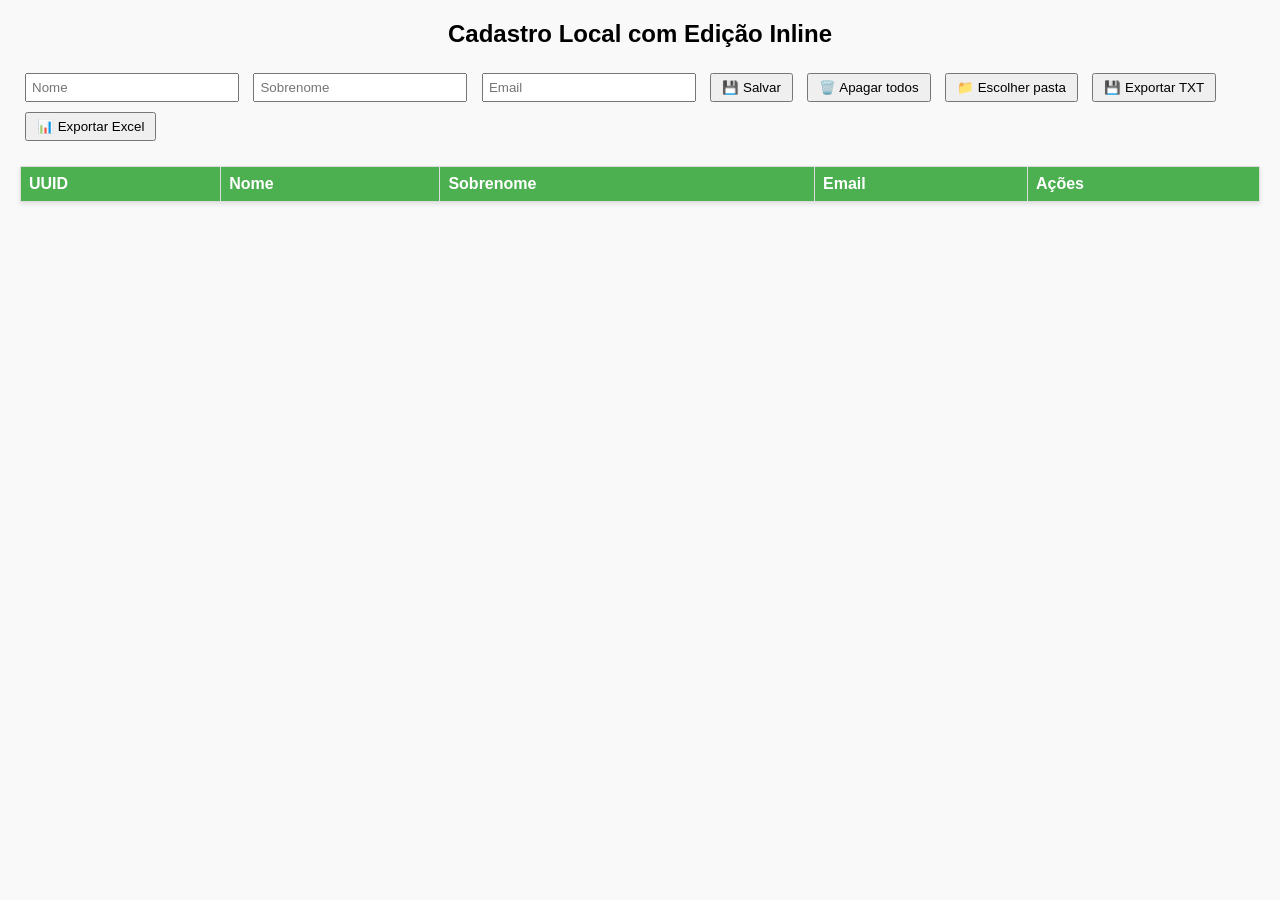
<file: dados.html>
<!DOCTYPE html>
<html lang="pt-BR">
<head>
  <meta charset="UTF-8">
  <title>Cadastro Local Avançado</title>
  <style>
    body {
      font-family: Arial, sans-serif;
      margin: 20px;
      background: #f9f9f9;
    }
    h2 { text-align: center; }
    input { padding: 5px; margin: 5px; width: 200px; }
    button { padding: 5px 10px; margin: 5px; cursor: pointer; }
    table {
      width: 100%;
      border-collapse: collapse;
      margin-top: 20px;
      background: #fff;
      box-shadow: 0 2px 5px rgba(0,0,0,0.1);
    }
    th, td {
      border: 1px solid #ddd;
      padding: 8px;
      text-align: left;
    }
    th {
      background-color: #4CAF50;
      color: white;
    }
    tr:nth-child(even){background-color: #f2f2f2;}
    tr:hover {background-color: #ddd;}
    td input { width: 90%; padding: 4px; }

    /* Botões dentro da célula */
    td button {
      padding: 5px 10px;
      margin: 2px;
      border: none;
      border-radius: 4px;
      color: white;
    }
    td button:first-child { background: #2196F3; } /* Alterar */
    td button:last-child { background: #f44336; }  /* Apagar */

    /* Responsividade para celular */
    @media (max-width: 600px) {
      table {
        display: block;
        overflow-x: auto;
        white-space: nowrap;
      }
      input {
        width: 100%;
      }
      button {
        width: 100%;
        margin: 3px 0;
      }
      td button {
        display: inline-block;
        width: auto;
      }
    }
  </style>
</head>
<body>
  <h2>Cadastro Local com Edição Inline</h2>

  <div>
    <input id="nome" placeholder="Nome">
    <input id="sobrenome" placeholder="Sobrenome">
    <input id="email" placeholder="Email">
    <button onclick="salvar()">💾 Salvar</button>
    <button onclick="apagarTudo()">🗑️ Apagar todos</button>
    <button onclick="escolherPasta()">📁 Escolher pasta</button>
    <button onclick="exportarTXT()">💾 Exportar TXT</button>
    <button onclick="exportarExcel()">📊 Exportar Excel</button>
  </div>

  <table id="tabela">
    <thead>
      <tr>
        <th>UUID</th>
        <th>Nome</th>
        <th>Sobrenome</th>
        <th>Email</th>
        <th>Ações</th>
      </tr>
    </thead>
    <tbody></tbody>
  </table>

  <script>
    let pastaHandle = null;

    function gerarUUID() {
      return 'xxxxxxxx-xxxx-4xxx-yxxx-xxxxxxxxxxxx'.replace(/[xy]/g, c => {
        const r = Math.random() * 16 | 0, v = c === 'x' ? r : (r & 0x3 | 0x8);
        return v.toString(16);
      });
    }

    async function escolherPasta() {
      try {
        pastaHandle = await window.showDirectoryPicker();
        alert("Pasta selecionada com sucesso!");
        await carregarArquivo();
      } catch {
        alert("Permissão negada ou cancelada.");
      }
    }

    async function salvar() {
      const nome = document.getElementById("nome").value.trim();
      const sobrenome = document.getElementById("sobrenome").value.trim();
      const email = document.getElementById("email").value.trim();
      if (!nome || !sobrenome || !email) return alert("Preencha todos os campos!");

      const uuid = gerarUUID();
      const dados = { uuid, nome, sobrenome, email };

      let lista = JSON.parse(localStorage.getItem("usuarios")) || [];
      lista.push(dados);
      localStorage.setItem("usuarios", JSON.stringify(lista));
      mostrar();

      if (pastaHandle) {
        await salvarArquivo("usuarios.json", JSON.stringify(lista, null, 2));
        await salvarArquivo("usuarios.txt", gerarTXT(lista));
      }

      document.getElementById("nome").value = "";
      document.getElementById("sobrenome").value = "";
      document.getElementById("email").value = "";
    }

    function mostrar() {
      const lista = JSON.parse(localStorage.getItem("usuarios")) || [];
      const tbody = document.querySelector("#tabela tbody");
      tbody.innerHTML = "";

      lista.forEach(item => {
        const tr = document.createElement("tr");

        const tdUUID = document.createElement("td");
        tdUUID.textContent = item.uuid;
        tr.appendChild(tdUUID);

        const tdNome = document.createElement("td");
        const inputNome = document.createElement("input");
        inputNome.value = item.nome;
        inputNome.onchange = () => atualizarCampo(item.uuid, 'nome', inputNome.value);
        tdNome.appendChild(inputNome);
        tr.appendChild(tdNome);

        const tdSobrenome = document.createElement("td");
        const inputSob = document.createElement("input");
        inputSob.value = item.sobrenome;
        inputSob.onchange = () => atualizarCampo(item.uuid, 'sobrenome', inputSob.value);
        tdSobrenome.appendChild(inputSob);
        tr.appendChild(tdSobrenome);

        const tdEmail = document.createElement("td");
        const inputEmail = document.createElement("input");
        inputEmail.value = item.email;
        inputEmail.onchange = () => atualizarCampo(item.uuid, 'email', inputEmail.value);
        tdEmail.appendChild(inputEmail);
        tr.appendChild(tdEmail);

        const tdAcoes = document.createElement("td");
        const btnAlterar = document.createElement("button");
        btnAlterar.textContent = "Alterar";
        btnAlterar.onclick = () => atualizarRegistro(item.uuid);
        tdAcoes.appendChild(btnAlterar);

        const btnApagar = document.createElement("button");
        btnApagar.textContent = "Apagar";
        btnApagar.onclick = () => apagar(item.uuid);
        tdAcoes.appendChild(btnApagar);

        tr.appendChild(tdAcoes);
        tbody.appendChild(tr);
      });
    }

    async function atualizarCampo(uuid, campo, valor) {
      let lista = JSON.parse(localStorage.getItem("usuarios")) || [];
      const item = lista.find(u => u.uuid === uuid);
      if (!item) return;
      item[campo] = valor.trim();
      localStorage.setItem("usuarios", JSON.stringify(lista));
      if (pastaHandle) {
        await salvarArquivo("usuarios.json", JSON.stringify(lista, null, 2));
        await salvarArquivo("usuarios.txt", gerarTXT(lista));
      }
    }

    async function atualizarRegistro(uuid) {
      let lista = JSON.parse(localStorage.getItem("usuarios")) || [];
      const item = lista.find(u => u.uuid === uuid);
      if (!item) return;

      const tr = [...document.querySelectorAll("#tabela tbody tr")]
                  .find(r => r.firstChild.textContent === uuid);
      if (!tr) return;

      item.nome = tr.querySelector("td:nth-child(2) input").value.trim();
      item.sobrenome = tr.querySelector("td:nth-child(3) input").value.trim();
      item.email = tr.querySelector("td:nth-child(4) input").value.trim();

      localStorage.setItem("usuarios", JSON.stringify(lista));
      if (pastaHandle) {
        await salvarArquivo("usuarios.json", JSON.stringify(lista, null, 2));
        await salvarArquivo("usuarios.txt", gerarTXT(lista));
      }
      alert("Registro atualizado!");
    }

    async function apagar(uuid) {
      if (!confirm("Apagar este registro?")) return;
      let lista = JSON.parse(localStorage.getItem("usuarios")) || [];
      lista = lista.filter(item => item.uuid !== uuid);
      localStorage.setItem("usuarios", JSON.stringify(lista));
      mostrar();

      if (pastaHandle) {
        await salvarArquivo("usuarios.json", JSON.stringify(lista, null, 2));
        await salvarArquivo("usuarios.txt", gerarTXT(lista));
      }
    }

    async function apagarTudo() {
      if (!confirm("Apagar todos os dados?")) return;
      localStorage.removeItem("usuarios");
      mostrar();

      if (pastaHandle) {
        await salvarArquivo("usuarios.json", "[]");
        await salvarArquivo("usuarios.txt", "[]");
      }
    }

    function gerarTXT(lista) {
      let conteudo = "UUID\tNome\tSobrenome\tEmail\n";
      lista.forEach(u => {
        conteudo += `${u.uuid}\t${u.nome}\t${u.sobrenome}\t${u.email}\n`;
      });
      return conteudo;
    }

    async function exportarTXT() {
      const lista = JSON.parse(localStorage.getItem("usuarios")) || [];
      if (lista.length === 0) return alert("Não há dados para exportar!");

      const blob = new Blob([gerarTXT(lista)], { type: "text/plain" });
      const url = URL.createObjectURL(blob);
      const a = document.createElement("a");
      a.href = url;
      a.download = "usuarios.txt";
      a.click();
      URL.revokeObjectURL(url);
    }

    async function exportarExcel() {
      const lista = JSON.parse(localStorage.getItem("usuarios")) || [];
      if (lista.length === 0) return alert("Não há dados para exportar!");

      let conteudo = "UUID,Nome,Sobrenome,Email\n";
      lista.forEach(u => {
        conteudo += `"${u.uuid}","${u.nome}","${u.sobrenome}","${u.email}"\n`;
      });

      const blob = new Blob([conteudo], { type: "text/csv" });
      const url = URL.createObjectURL(blob);
      const a = document.createElement("a");
      a.href = url;
      a.download = "usuarios.csv";
      a.click();
      URL.revokeObjectURL(url);
    }

    async function salvarArquivo(nomeArquivo, conteudo) {
      if (!pastaHandle) return;
      try {
        const fileHandle = await pastaHandle.getFileHandle(nomeArquivo, { create: true });
        const writable = await fileHandle.createWritable();
        await writable.write(conteudo);
        await writable.close();
      } catch (err) {
        console.error("Erro ao salvar arquivo:", err);
      }
    }

    async function carregarArquivo() {
      if (!pastaHandle) return;
      try {
        const fileHandle = await pastaHandle.getFileHandle("usuarios.json");
        const file = await fileHandle.getFile();
        const texto = await file.text();
        localStorage.setItem("usuarios", texto);
        mostrar();
      } catch (err) {
        console.warn("Arquivo não encontrado ou erro ao carregar:", err);
      }
    }

    // Inicializa a tabela ao carregar a página
    mostrar();
  </script>
</body>
</html>
</file>
